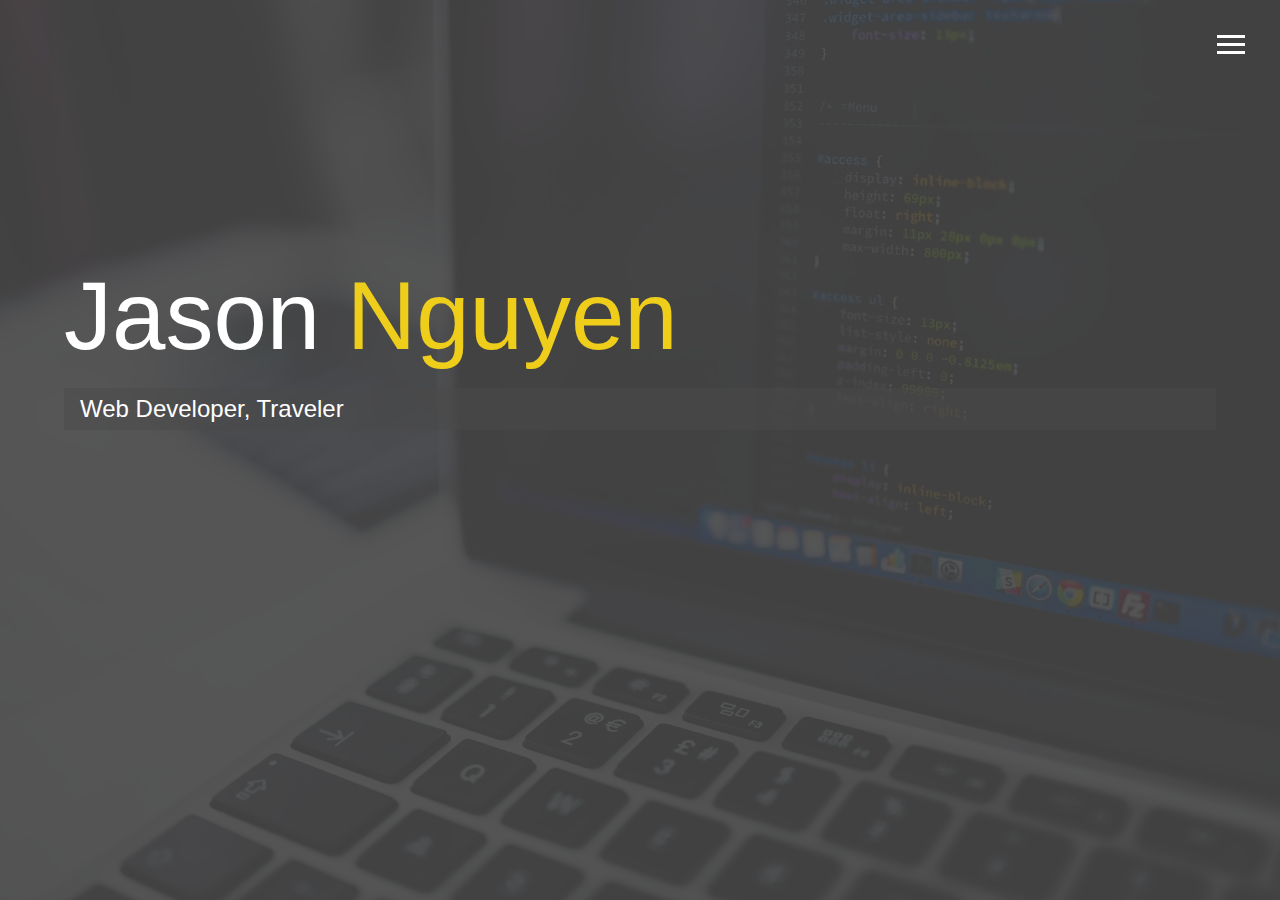
<file: index.html>
<!DOCTYPE html>
<html lang="en">

<head>
  <meta charset="UTF-8">
  <meta name="viewport" content="width=device-width, initial-scale=1.0">
  <meta http-equiv="X-UA-Compatible" content="ie=edge">
  <link rel="stylesheet" href="https://use.fontawesome.com/releases/v5.2.0/css/all.css" integrity="sha384-hWVjflwFxL6sNzntih27bfxkr27PmbbK/iSvJ+a4+0owXq79v+lsFkW54bOGbiDQ"
    crossorigin="anonymous">

  <link rel="stylesheet" href="css/main.css">
  <title>Welcome To My Portfolio</title>
</head>

<body id="bg-img">
  <header>
    <div class="menu-btn">
      <div class="btn-line"></div>
      <div class="btn-line"></div>
      <div class="btn-line"></div>
    </div>

    <nav class="menu">
      <div class="menu-branding">
        <div class="portrait"></div>
      </div>
      <ul class="menu-nav">
        <li class="nav-item current">
          <a href="index.html" class="nav-link">
            Home
          </a>
        </li>
        <li class="nav-item">
          <a href="about.html" class="nav-link">
            About Me
          </a>
        </li>
        <li class="nav-item">
          <a href="work.html" class="nav-link">
            My Work
          </a>
        </li>
        <li class="nav-item">
          <a href="contact.html" class="nav-link">
            How To Reach Me
          </a>
        </li>
      </ul>
    </nav>
  </header>

  <main id="home">
    <h1 class="lg-heading">
      Jason
      <span class="text-secondary">Nguyen</span>
    </h1>
    <h2 class="sm-heading">
      Web Developer, Traveler
    </h2>
    <div class="icons">
      <a href="#!">
        <i class="fab fa-twitter fa-2x"></i>
      </a>
      <a href="https://www.facebook.com/jayy.d.nguyen">
        <i class="fab fa-facebook fa-2x"></i>
      </a>
      <a href="#!">
        <i class="fab fa-linkedin fa-2x"></i>
      </a>
      <a href="https://github.com/iamjayy">
        <i class="fab fa-github fa-2x"></i>
      </a>
    </div>
  </main>

  <script src="js/main.js"></script>
</body>

</html>
</file>
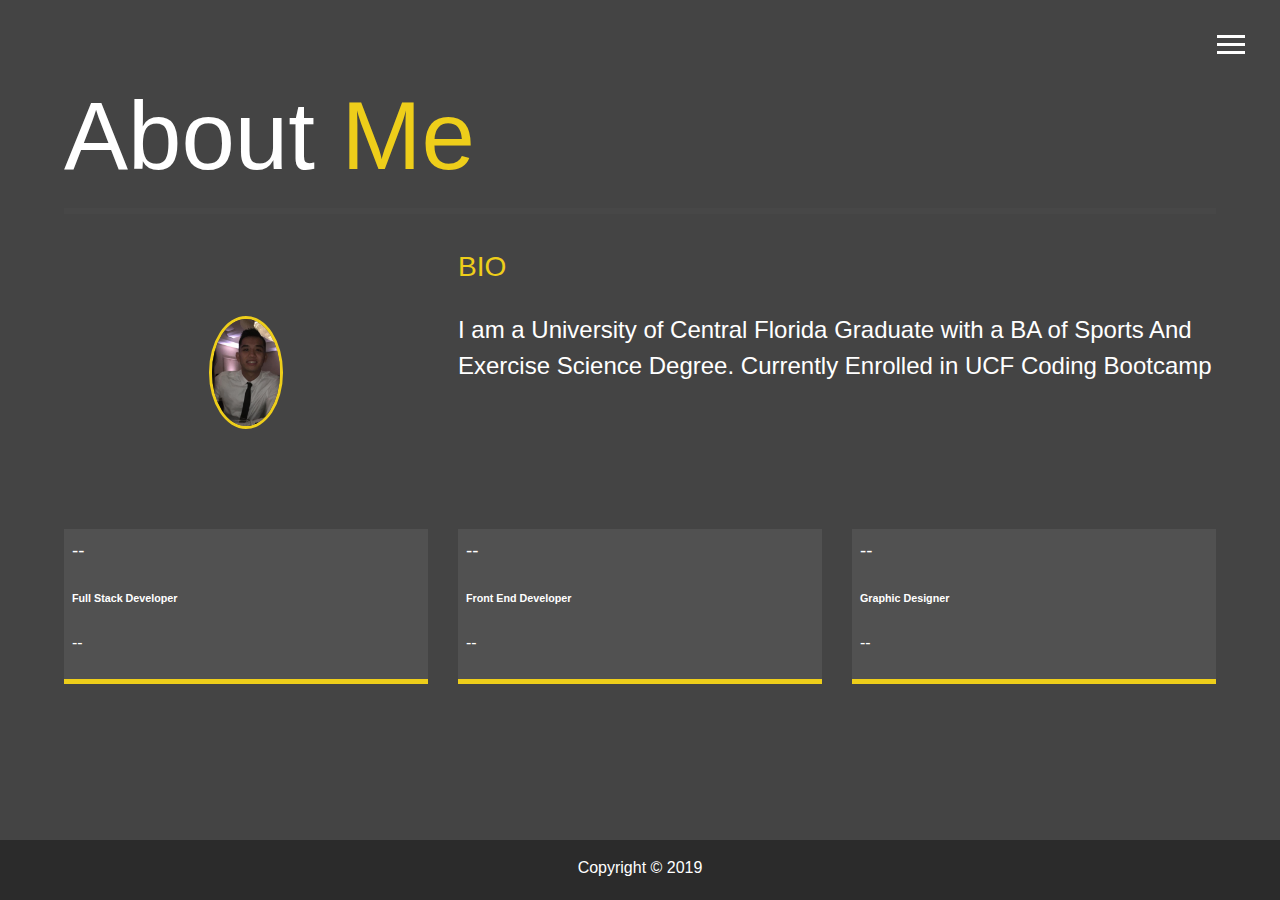
<file: about.html>
<!DOCTYPE html>
<html lang="en">

<head>
  <meta charset="UTF-8">
  <meta name="viewport" content="width=device-width, initial-scale=1.0">
  <meta http-equiv="X-UA-Compatible" content="ie=edge">
  <link rel="stylesheet" href="https://use.fontawesome.com/releases/v5.2.0/css/all.css" integrity="sha384-hWVjflwFxL6sNzntih27bfxkr27PmbbK/iSvJ+a4+0owXq79v+lsFkW54bOGbiDQ"
    crossorigin="anonymous">

  <link rel="stylesheet" href="css/main.css">
  <title>About Me</title>
</head>

<body>
  <header>
    <div class="menu-btn">
      <div class="btn-line"></div>
      <div class="btn-line"></div>
      <div class="btn-line"></div>
    </div>

    <nav class="menu">
      <div class="menu-branding">
        <div class="portrait"></div>
      </div>
      <ul class="menu-nav">
        <li class="nav-item">
          <a href="index.html" class="nav-link">
            Home
          </a>
        </li>
        <li class="nav-item current">
          <a href="about.html" class="nav-link">
            About Me
          </a>
        </li>
        <li class="nav-item">
          <a href="work.html" class="nav-link">
            My Work
          </a>
        </li>
        <li class="nav-item">
          <a href="contact.html" class="nav-link">
            How To Reach Me
          </a>
        </li>
      </ul>
    </nav>
  </header>

  <main id="about">
    <h1 class="lg-heading">
      About
      <span class="text-secondary">Me</span>
    </h1>
    <h2 class="sm-heading">

    </h2>
    <div class="about-info">
      <img src="img/Screen Shot 2019-07-11 at 4.47.27 PM.png" alt="Jason Nguyen" class="bio-image">

      <div class="bio">
        <h3 class="text-secondary">BIO</h3>
        <p>
          I am a University of Central Florida Graduate with a BA of Sports And Exercise Science Degree. Currently Enrolled in UCF Coding Bootcamp
        </p>
      </div>

      <div class="job job-1">
        <h3>--</h3>
        <h6>Full Stack Developer</h6>
        <p>--</p>
      </div>

      <div class="job job-2">
        <h3>--</h3>
        <h6>Front End Developer</h6>
        <p>--</p>
      </div>

      <div class="job job-3">
        <h3>--</h3>
        <h6>Graphic Designer</h6>
        <p>--</p>
      </div>
    </div>
  </main>

  <footer id="main-footer">
    Copyright &copy; 2019
  </footer>

  <script src="js/main.js"></script>
</body>

</html>
</file>
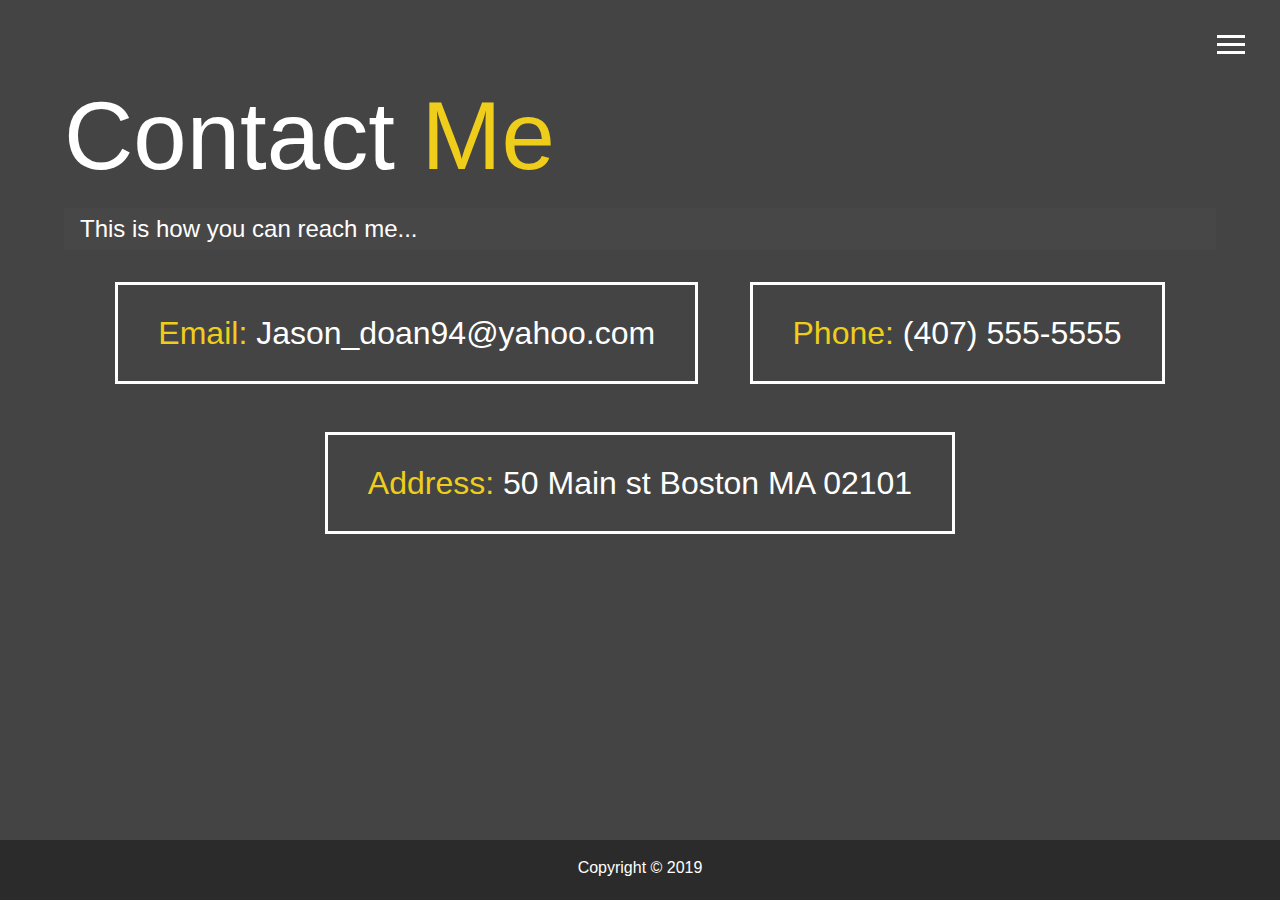
<file: contact.html>
<!DOCTYPE html>
<html lang="en">

<head>
  <meta charset="UTF-8">
  <meta name="viewport" content="width=device-width, initial-scale=1.0">
  <meta http-equiv="X-UA-Compatible" content="ie=edge">
  <link rel="stylesheet" href="https://use.fontawesome.com/releases/v5.2.0/css/all.css" integrity="sha384-hWVjflwFxL6sNzntih27bfxkr27PmbbK/iSvJ+a4+0owXq79v+lsFkW54bOGbiDQ"
    crossorigin="anonymous">

  <link rel="stylesheet" href="css/main.css">
  <title>Contact Me</title>
</head>

<body>
  <header>
    <div class="menu-btn">
      <div class="btn-line"></div>
      <div class="btn-line"></div>
      <div class="btn-line"></div>
    </div>

    <nav class="menu">
      <div class="menu-branding">
        <div class="portrait"></div>
      </div>
      <ul class="menu-nav">
        <li class="nav-item">
          <a href="index.html" class="nav-link">
            Home
          </a>
        </li>
        <li class="nav-item">
          <a href="about.html" class="nav-link">
            About Me
          </a>
        </li>
        <li class="nav-item">
          <a href="work.html" class="nav-link">
            My Work
          </a>
        </li>
        <li class="nav-item current">
          <a href="contact.html" class="nav-link">
            How To Reach Me
          </a>
        </li>
      </ul>
    </nav>
  </header>

  <main id="contact">
    <h1 class="lg-heading">
      Contact
      <span class="text-secondary">Me</span>
    </h1>
    <h2 class="sm-heading">
      This is how you can reach me...
    </h2>
    <div class="boxes">
      <div>
        <span class="text-secondary">Email: </span> Jason_doan94@yahoo.com
      </div>
      <div>
        <span class="text-secondary">Phone: </span> (407) 555-5555
      </div>
      <div>
        <span class="text-secondary">Address: </span> 50 Main st Boston MA 02101
      </div>
    </div>
  </main>

  <footer id="main-footer">
    Copyright &copy; 2019
  </footer>

  <script src="js/main.js"></script>
</body>

</html>
</file>
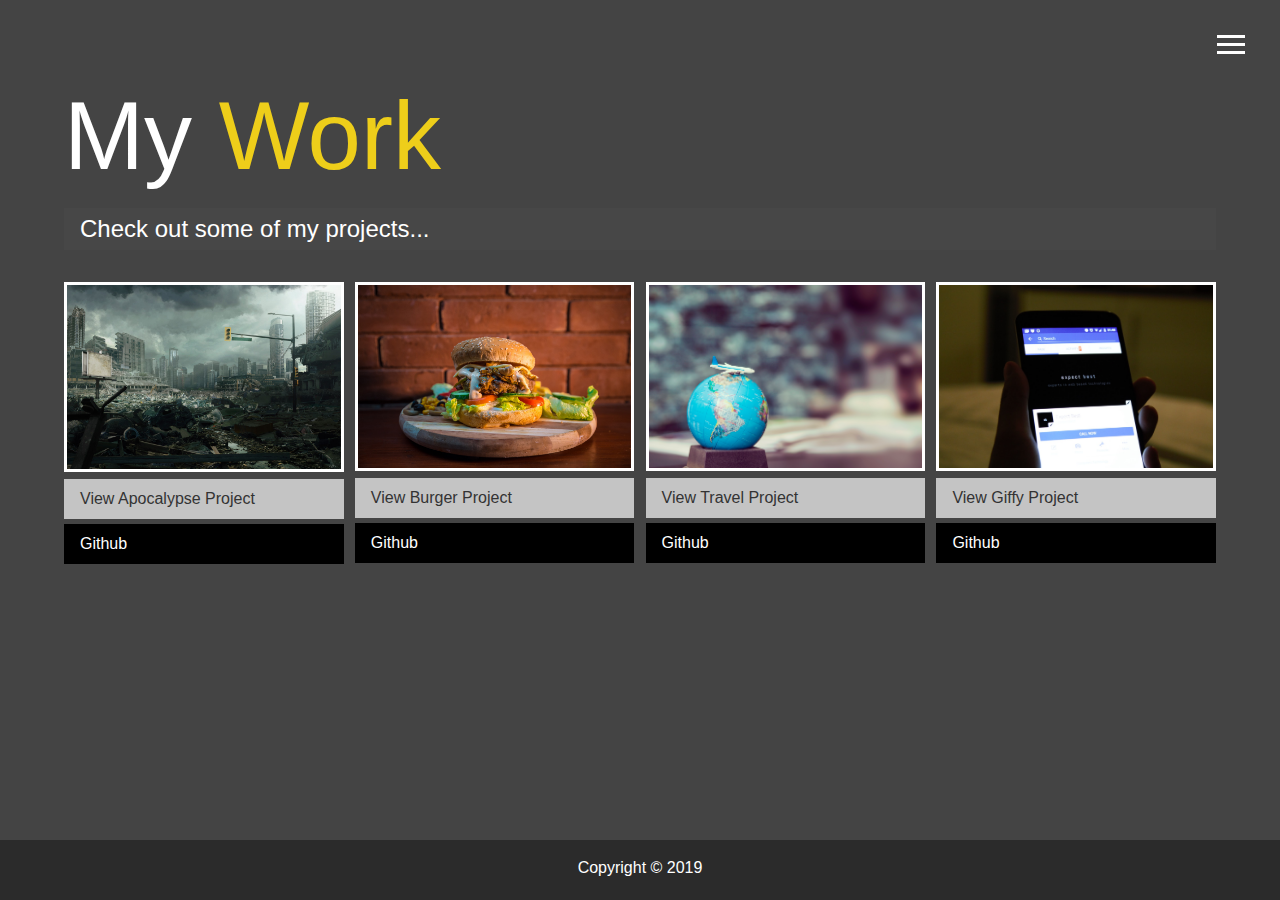
<file: work.html>
<!DOCTYPE html>
<html lang="en">

<head>
  <meta charset="UTF-8">
  <meta name="viewport" content="width=device-width, initial-scale=1.0">
  <meta http-equiv="X-UA-Compatible" content="ie=edge">
  <link rel="stylesheet" href="https://use.fontawesome.com/releases/v5.2.0/css/all.css" integrity="sha384-hWVjflwFxL6sNzntih27bfxkr27PmbbK/iSvJ+a4+0owXq79v+lsFkW54bOGbiDQ"
    crossorigin="anonymous">

  <link rel="stylesheet" href="css/main.css">
  <title>View My Work</title>
</head>

<body>
  <header>
    <div class="menu-btn">
      <div class="btn-line"></div>
      <div class="btn-line"></div>
      <div class="btn-line"></div>
    </div>

    <nav class="menu">
      <div class="menu-branding">
        <div class="portrait"></div>
      </div>
      <ul class="menu-nav">
        <li class="nav-item">
          <a href="index.html" class="nav-link">
            Home
          </a>
        </li>
        <li class="nav-item">
          <a href="about.html" class="nav-link">
            About Me
          </a>
        </li>
        <li class="nav-item current">
          <a href="work.html" class="nav-link">
            My Work
          </a>
        </li>
        <li class="nav-item">
          <a href="contact.html" class="nav-link">
            How To Reach Me
          </a>
        </li>
      </ul>
    </nav>
  </header>

  <main id="work">
    <h1 class="lg-heading">
      My
      <span class="text-secondary">Work</span>
    </h1>
    <h2 class="sm-heading">
      Check out some of my projects...
    </h2>
    <div class="projects">
      <div class="item">
        <a href="#!">
          <img src="img/projects/guide-to-apocalypse-gear-patrol-lead-full.jpg" alt="Project">
        </a>
        <a href="https://dudley-toonie-83402.herokuapp.com/" target="_blank" class="btn-light">
          <i class="fas fa-eye"></i> View Apocalypse Project
        </a>
        <a href="https://github.com/Jbambei/unique_repo_name" target="_blank" class="btn-dark">
          <i class="fab fa-github"></i> Github
        </a>
      </div>
      <div class="item">
        <a href="#!">
          <img src="img/projects/burger2.jpeg" alt="Project">
        </a>
        <a href="#" class="btn-light">
          <i class="fas fa-eye"></i> View Burger Project
        </a>
        <a href="https://github.com/iamjayy/burger_app" class="btn-dark">
          <i class="fab fa-github"></i> Github
        </a>
      </div>
      <div class="item">
        <a href="#!">
          <img src="img/projects/travel.jpeg" alt="Project">
        </a>
        <a href="https://clearplaid.github.io/Bucket-List-Buddies/" class="btn-light">
          <i class="fas fa-eye"></i> View Travel Project
        </a>
        <a href="https://github.com/clearplaid/Bucket-List-Buddies" class="btn-dark">
          <i class="fab fa-github"></i> Github
        </a>
      </div>
      <div class="item">
        <a href="#!">
          <img src="img/projects/project5.jpg" alt="Project">
        </a>
        <a href="https://iamjayy.github.io/GifTastic/" class="btn-light">
          <i class="fas fa-eye"></i> View Giffy Project
        </a>
        <a href="https://github.com/iamjayy/GifTastic" class="btn-dark">
          <i class="fab fa-github"></i> Github
        </a>
      </div>
    </div>
  </main>

  <footer id="main-footer">
    Copyright &copy; 2019
  </footer>

  <script src="js/main.js"></script>
</body>

</html>
</file>
<file: css/main.css>
.menu-btn {
  position: absolute;
  z-index: 3;
  right: 35px;
  top: 35px;
  cursor: pointer;
  transition: all 0.5s ease-out; }
  .menu-btn .btn-line {
    width: 28px;
    height: 3px;
    margin: 0 0 5px 0;
    background: #fff;
    transition: all 0.5s ease-out; }
  .menu-btn.close {
    transform: rotate(180deg); }
    .menu-btn.close .btn-line:nth-child(1) {
      transform: rotate(45deg) translate(5px, 5px); }
    .menu-btn.close .btn-line:nth-child(2) {
      opacity: 0; }
    .menu-btn.close .btn-line:nth-child(3) {
      transform: rotate(-45deg) translate(7px, -6px); }

.menu {
  position: fixed;
  top: 0;
  width: 100%;
  opacity: 0.9;
  visibility: hidden; }
  .menu.show {
    visibility: visible; }
  .menu-branding, .menu-nav {
    display: flex;
    flex-flow: column wrap;
    align-items: center;
    justify-content: center;
    float: left;
    width: 50%;
    height: 100vh;
    overflow: hidden; }
  .menu-nav {
    margin: 0;
    padding: 0;
    background: #373737;
    list-style: none;
    transform: translate3d(0, -100%, 0);
    transition: all 0.5s ease-out; }
    .menu-nav.show {
      transform: translate3d(0, 0, 0); }
  .menu-branding {
    background: #444;
    transform: translate3d(0, 100%, 0);
    transition: all 0.5s ease-out; }
    .menu-branding.show {
      transform: translate3d(0, 0, 0); }
    .menu-branding .portrait {
      width: 300px;
      height: 300px;
      background: url("../img/port.small.png");
      border-radius: 50%;
      border: solid 3px #eece1a; }
  .menu .nav-item {
    transform: translate3d(600px, 0, 0);
    transition: all 0.5s ease-out; }
    .menu .nav-item.show {
      transform: translate3d(0, 0, 0); }
    .menu .nav-item.current > a {
      color: #eece1a; }
  .menu .nav-link {
    display: inline-block;
    position: relative;
    font-size: 30px;
    text-transform: uppercase;
    padding: 1rem 0;
    font-weight: 300;
    color: #fff;
    text-decoration: none;
    transition: all 0.5s ease-out; }
    .menu .nav-link:hover {
      color: #eece1a; }

.nav-item:nth-child(1) {
  transition-delay: 0.1s; }

.nav-item:nth-child(2) {
  transition-delay: 0.2s; }

.nav-item:nth-child(3) {
  transition-delay: 0.3s; }

.nav-item:nth-child(4) {
  transition-delay: 0.4s; }

* {
  box-sizing: border-box; }

body {
  background: #444;
  color: #fff;
  height: 100%;
  margin: 0;
  font-family: 'Segoe UI', Tahoma, Geneva, Verdana, sans-serif;
  line-height: 1.5; }
  body#bg-img {
    background: url(../img/background.jpg);
    background-attachment: fixed;
    background-size: cover; }
    body#bg-img:after {
      content: '';
      position: absolute;
      top: 0;
      right: 0;
      width: 100%;
      height: 100%;
      z-index: -1;
      background: rgba(68, 68, 68, 0.9); }

h1,
h2,
h3 {
  margin: 0;
  font-weight: 400; }
  h1.lg-heading,
  h2.lg-heading,
  h3.lg-heading {
    font-size: 6rem; }
  h1.sm-heading,
  h2.sm-heading,
  h3.sm-heading {
    margin-bottom: 2rem;
    padding: 0.2rem 1rem;
    background: rgba(73, 73, 73, 0.5); }

a {
  color: #fff;
  text-decoration: none; }

header {
  position: fixed;
  z-index: 2;
  width: 100%; }

.text-secondary {
  color: #eece1a; }

main {
  padding: 4rem;
  min-height: calc(100vh - 60px); }
  main .icons {
    margin-top: 1rem; }
    main .icons a {
      padding: 0.4rem; }
      main .icons a:hover {
        color: #eece1a;
        transition: all 0.5s ease-out; }
  main#home {
    overflow: hidden; }
    main#home h1 {
      margin-top: 20vh; }

.about-info {
  display: grid;
  grid-gap: 30px;
  grid-template-areas: 'bioimage bio bio' 'job1 job2 job3';
  grid-template-columns: repeat(3, 1fr); }
  .about-info .bio-image {
    grid-area: bioimage;
    max-width: 45%;
    max-height: 45%;    
    margin: auto;
    border-radius: 50%;
    border: #eece1a 3px solid; }
  .about-info .bio {
    grid-area: bio;
    font-size: 1.5rem; }
  .about-info .job-1 {
    grid-area: job1; }
  .about-info .job-2 {
    grid-area: job2; }
  .about-info .job-3 {
    grid-area: job3; }
  .about-info .job {
    background: #515151;
    padding: 0.5rem;
    border-bottom: #eece1a 5px solid; }

.projects {
  display: grid;
  grid-gap: 0.7rem;
  grid-template-columns: repeat(3, 1fr); }
  .projects img {
    width: 100%;
    border: 3px #fff solid; }
    .projects img:hover {
      opacity: 0.5;
      border-color: #eece1a;
      transition: all 0.5s ease-out; }

.boxes {
  display: flex;
  flex-wrap: wrap;
  justify-content: space-evenly;
  align-items: center;
  margin-top: 1rem; }
  .boxes div {
    font-size: 2rem;
    border: 3px #fff solid;
    padding: 1.5rem 2.5rem;
    margin-bottom: 3rem;
    transition: all 0.5s ease-out; }
    .boxes div:hover {
      padding: 0.5rem 1.5rem;
      background: #eece1a;
      color: #000; }
      .boxes div:hover span {
        color: #000; }

.btn, .btn-dark, .btn-light {
  display: block;
  padding: 0.5rem 1rem;
  border: 0;
  margin-bottom: 0.3rem; }
  .btn:hover, .btn-dark:hover, .btn-light:hover {
    background: #eece1a;
    color: #000; }

.btn-dark {
  background: black;
  color: #fff; }

.btn-light {
  background: #c4c4c4;
  color: #333; }

#main-footer {
  text-align: center;
  padding: 1rem;
  background: #2b2b2b;
  color: #fff;
  height: 60px; }

@media screen and (min-width: 1171px) {
  .projects {
    grid-template-columns: repeat(4, 1fr); } }

@media screen and (min-width: 769px) and (max-width: 1170px) {
  .projects {
    grid-template-columns: repeat(3, 1fr); } }

@media screen and (max-width: 768px) {
  main {
    align-items: center;
    text-align: center; }
    main .lg-heading {
      line-height: 1;
      margin-bottom: 1rem; }
  ul.menu-nav,
  div.menu-branding {
    float: none;
    width: 100%;
    min-height: 0; }
    ul.menu-nav.show,
    div.menu-branding.show {
      transform: translate3d(0, 0, 0); }
  .menu-nav {
    height: 75vh;
    transform: translate3d(-100%, 0, 0);
    font-size: 24px; }
  .menu-branding {
    height: 25vh;
    transform: translate3d(100%, 0, 0); }
    .menu-branding .portrait {
      width: 300px;
      height: 300px;
      background: url("../img/port.small.png");
    }
  .about-info {
    grid-template-areas: 'bioimage' 'bio' 'job1' 'job2' 'job3';
    grid-template-columns: 1fr; }
  .projects {
    grid-template-columns: repeat(2, 1fr); } }

@media screen and (max-width: 500px) {
  main {
    padding: 2rem; }
    main #home h1 {
      margin-top: 10vh; }
    main .lg-heading {
      margin-top: 1rem;
      font-size: 5rem; }
  .projects {
    grid-template-columns: 1fr; } }
</file>
